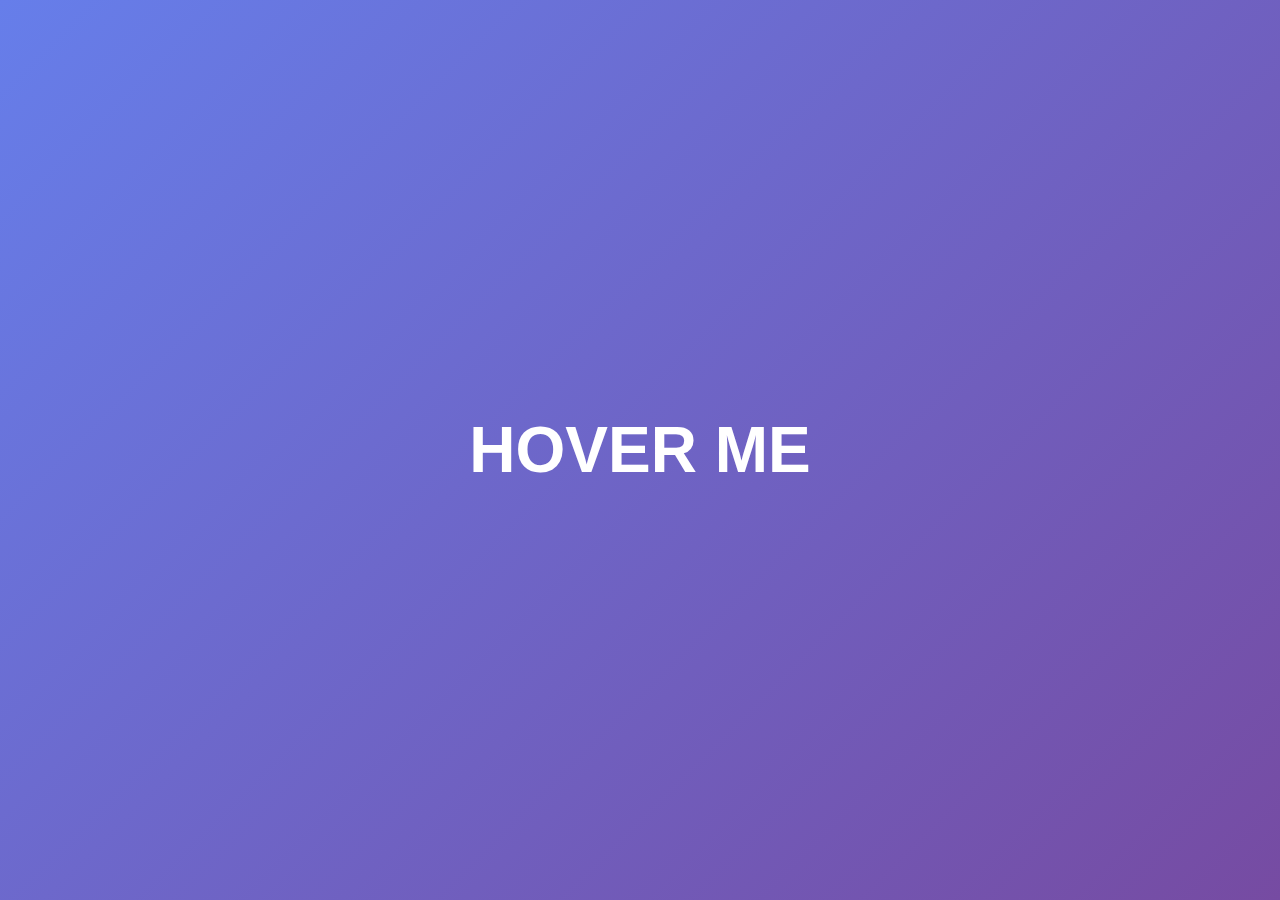
<file: Animated-text/02 wave animation/index.html>
<!DOCTYPE html>
<html lang="en">
<head>
    <meta charset="UTF-8" />
    <meta name="viewport" content="width=device-width, initial-scale=1.0" />
    <title>Wave Text Animation</title>
    <link rel="stylesheet" href="style.css" />
</head>
<body>
    <div class="wave-text" id="waveText">HOVER ME</div>

    <script src="script.js"></script>
</body>
</html>
</file>
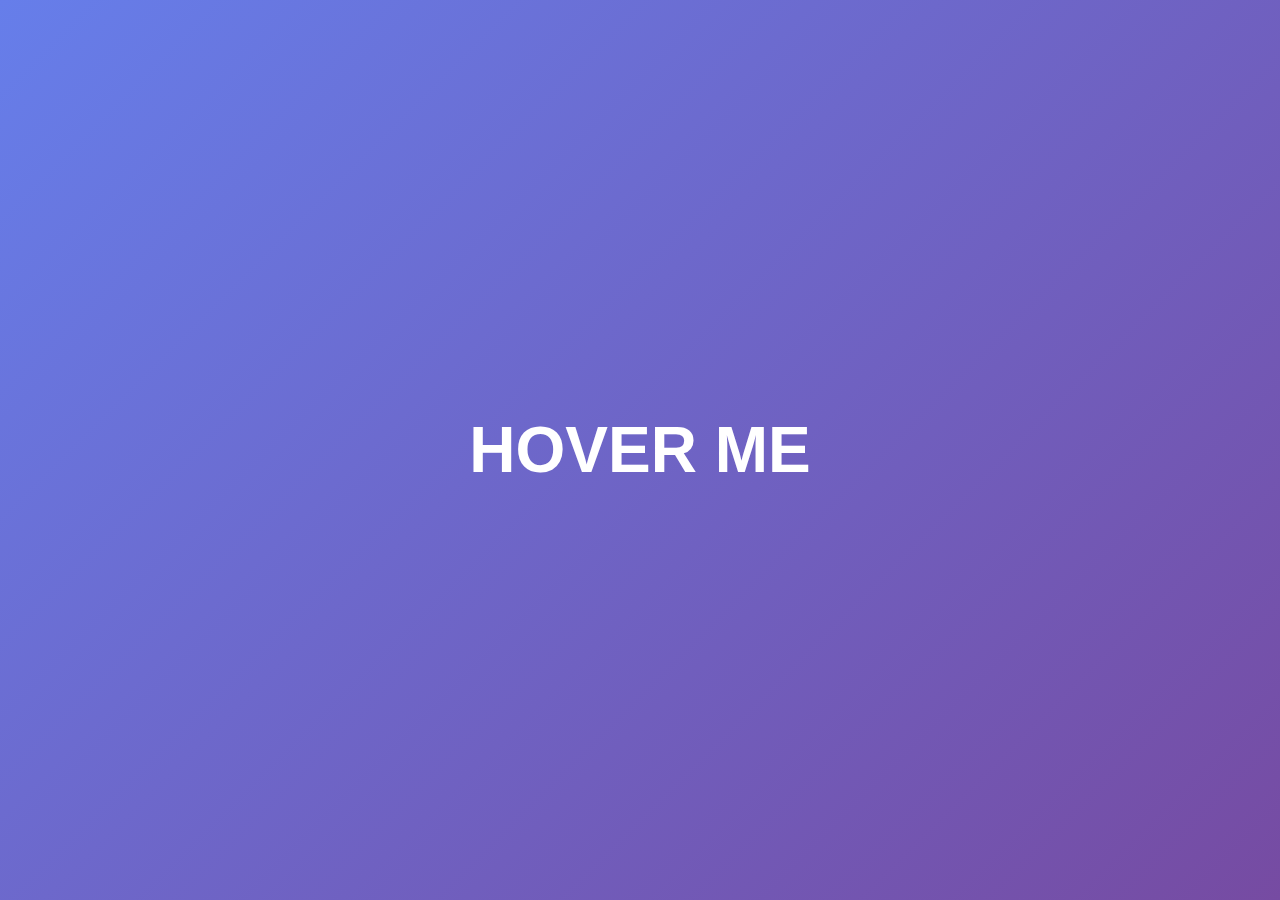
<file: Animated-text/glitch-text-effect/glitch-text-effect.html>
<!DOCTYPE html>
<html lang="en">
<head>
    <meta charset="UTF-8" />
    <meta name="viewport" content="width=device-width, initial-scale=1.0" />
    <title>Glitch Text Effect</title>
    <link rel="stylesheet" href="glitch-text-effect.css" />
</head>
<body>
    <div class="glitch" data-text="HOVER ME">HOVER ME</div>
</body>
</html>
</file>
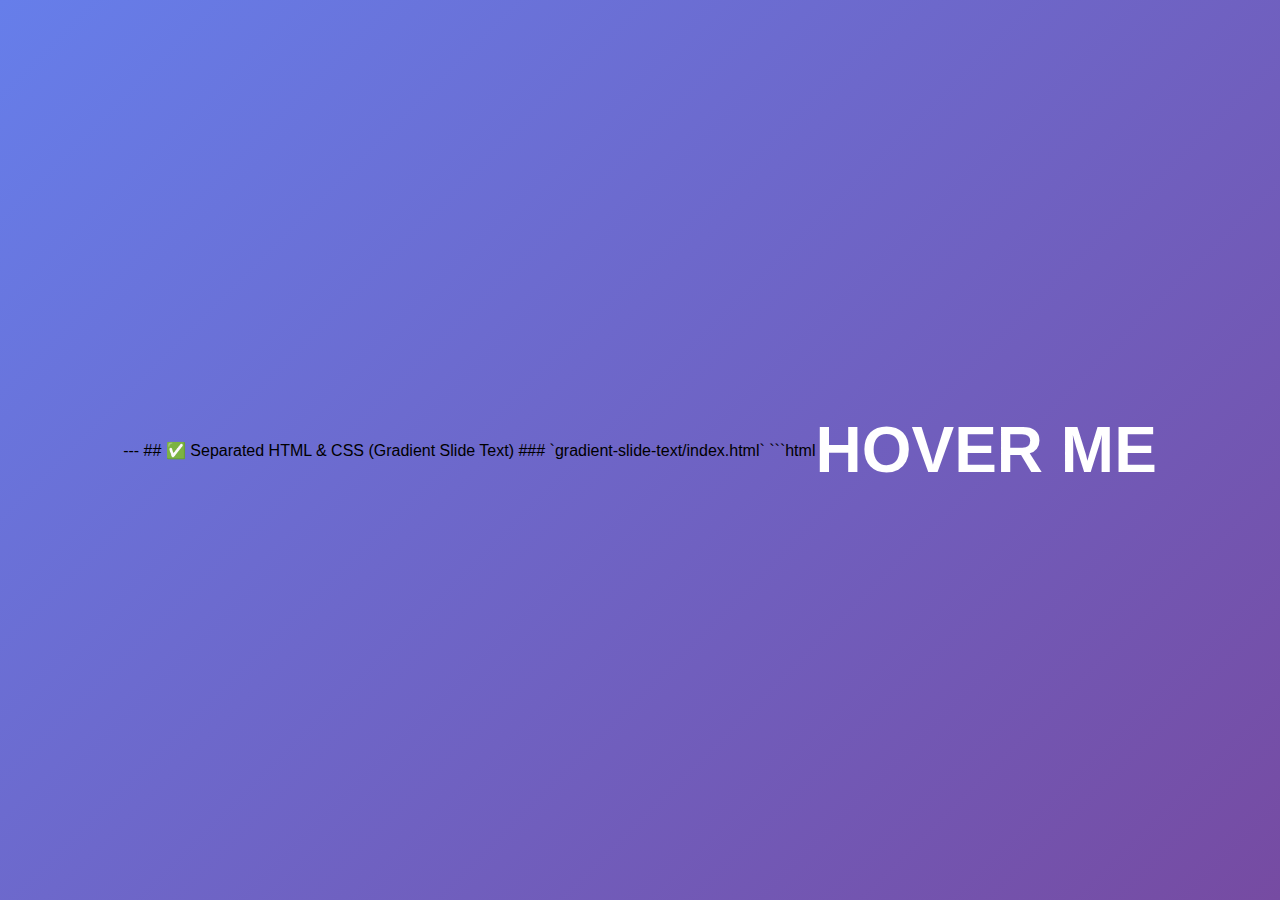
<file: Animated-text/gradient-slide-text/gradient-slide-text.html>
---

## ✅ Separated HTML & CSS (Gradient Slide Text)

### `gradient-slide-text/index.html`
```html
<!DOCTYPE html>
<html lang="en">
<head>
    <meta charset="UTF-8" />
    <meta name="viewport" content="width=device-width, initial-scale=1.0" />
    <title>Gradient Slide Text</title>
    <link rel="stylesheet" href="gradient-slide-text.css" />
</head>
<body>
    <div class="gradient-slide">HOVER ME</div>
</body>
</html>
</file>
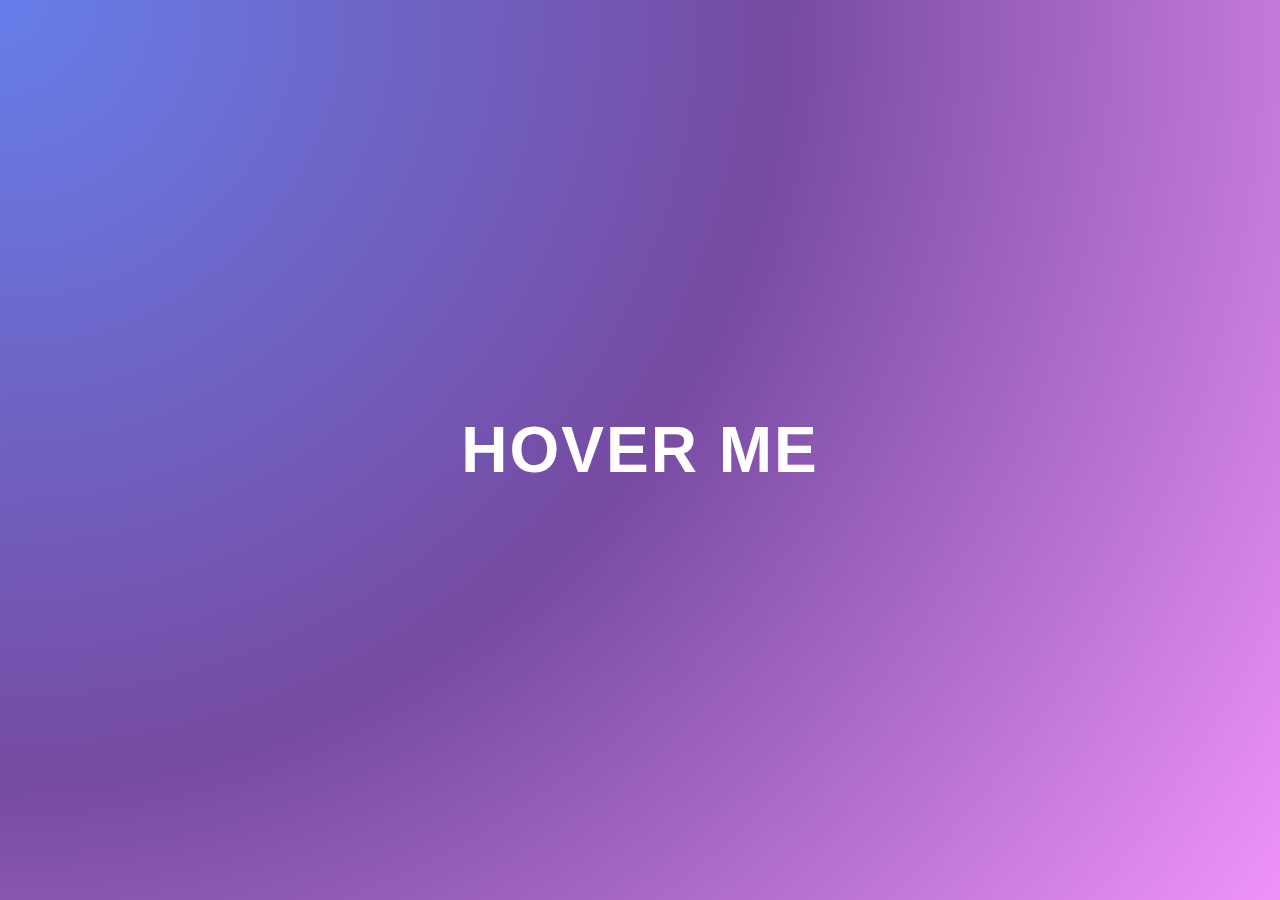
<file: Animated-text/letter-spacing-text/letter-spacing-text.html>
<!DOCTYPE html>
<html lang="en">
<head>
    <meta charset="UTF-8" />
    <meta name="viewport" content="width=device-width, initial-scale=1.0" />
    <title>Letter Spacing Text</title>
    <link rel="stylesheet" href="letter-spacing-text.css" />
</head>
<body>
    <div class="letter-spacing">HOVER ME</div>
</body>
</html>
</file>
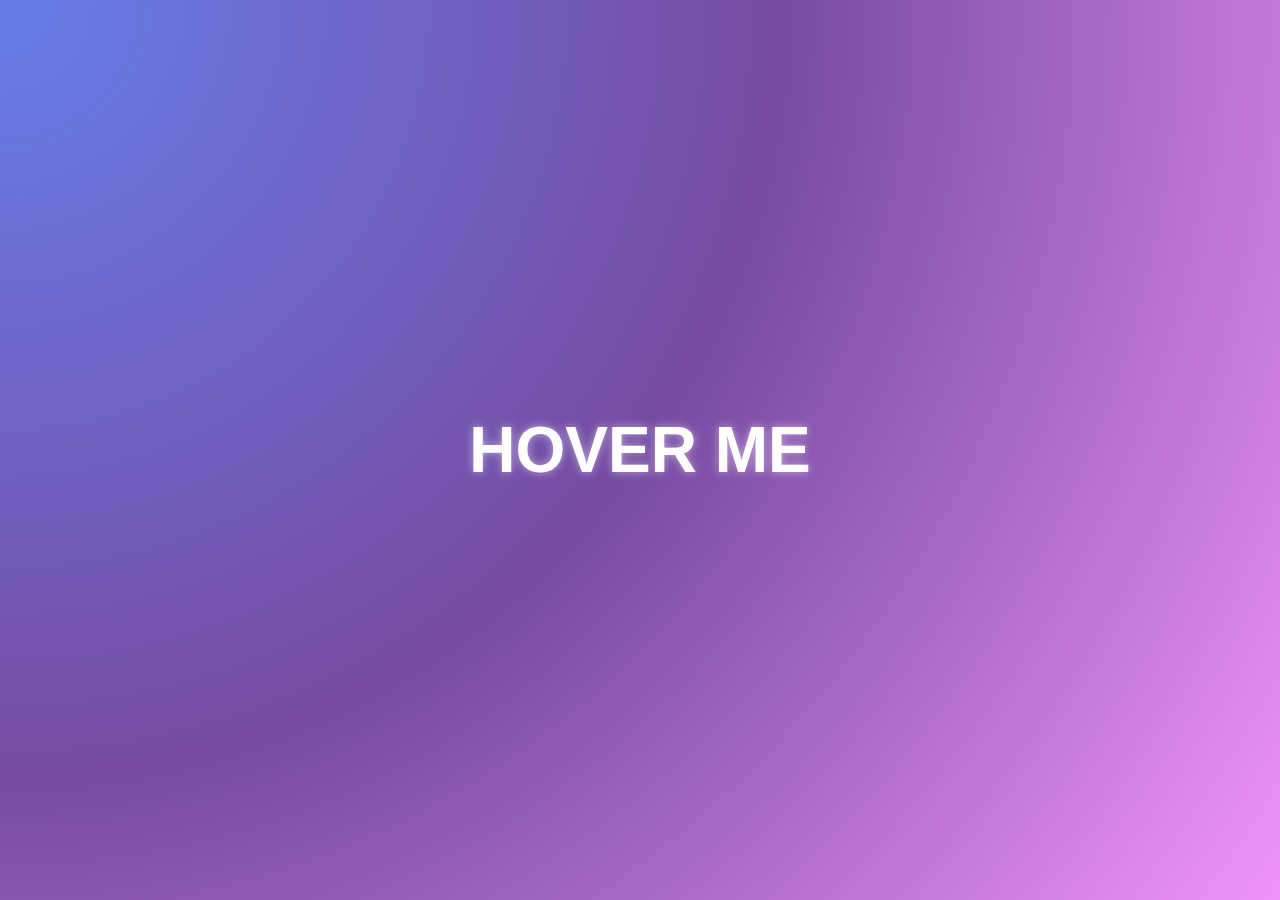
<file: Animated-text/neon-glow-text/neon-glow-tex.html>
<!DOCTYPE html>
<html lang="en">
<head>
    <meta charset="UTF-8" />
    <meta name="viewport" content="width=device-width, initial-scale=1.0" />
    <title>Neon Glow Text</title>
    <link rel="stylesheet" href="neon-glow-text.css" />
</head>
<body>
    <div class="neon">HOVER ME</div>
</body>
</html>
</file>
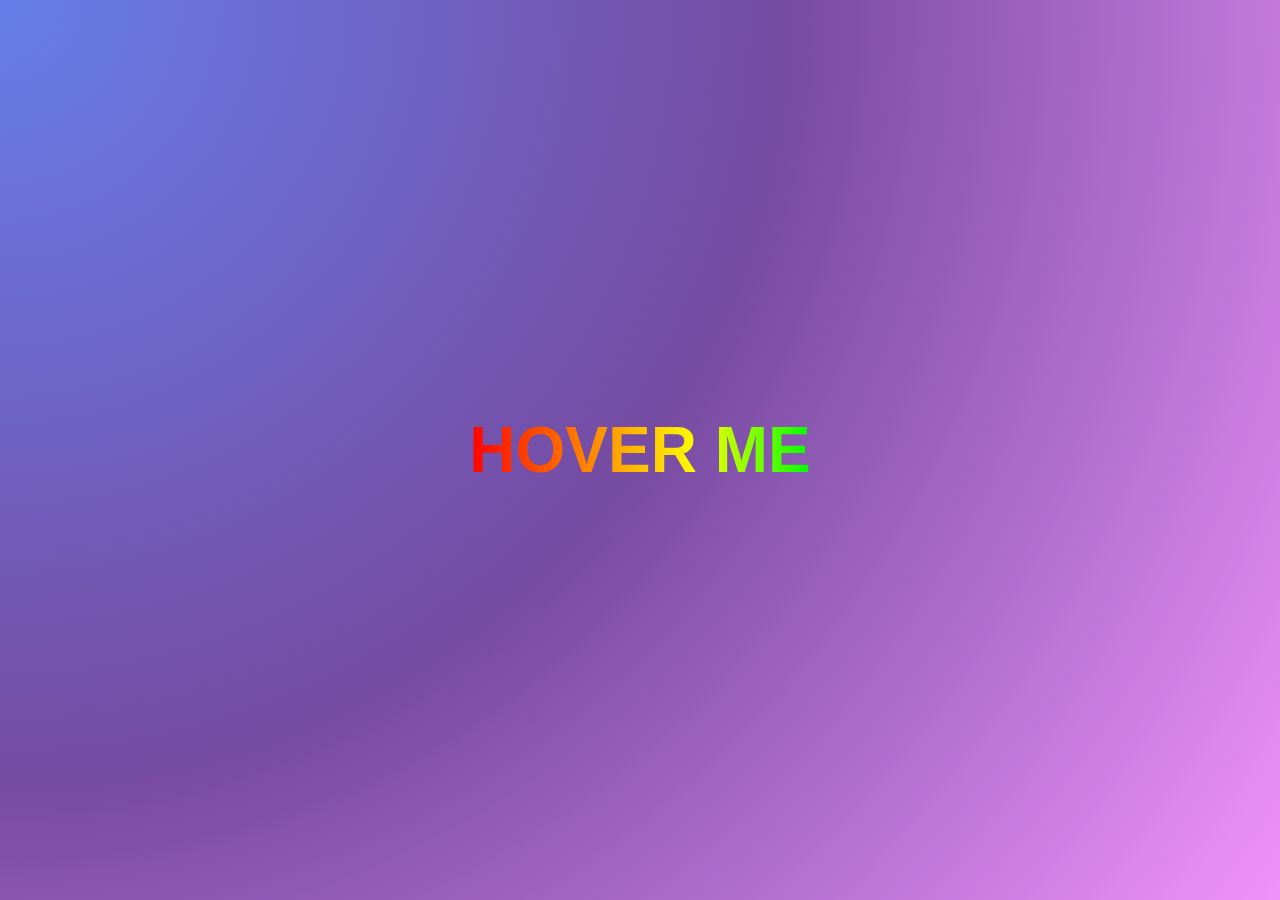
<file: Animated-text/rainbow-shift-text/rainbow-shift-text.html>
<!DOCTYPE html>
<html lang="en">
<head>
    <meta charset="UTF-8" />
    <meta name="viewport" content="width=device-width, initial-scale=1.0" />
    <title>Rainbow Color Shift Text</title>
    <link rel="stylesheet" href="rainbow-shift-text.css" />
</head>
<body>
    <div class="rainbow-shift">HOVER ME</div>
</body>
</html>
</file>
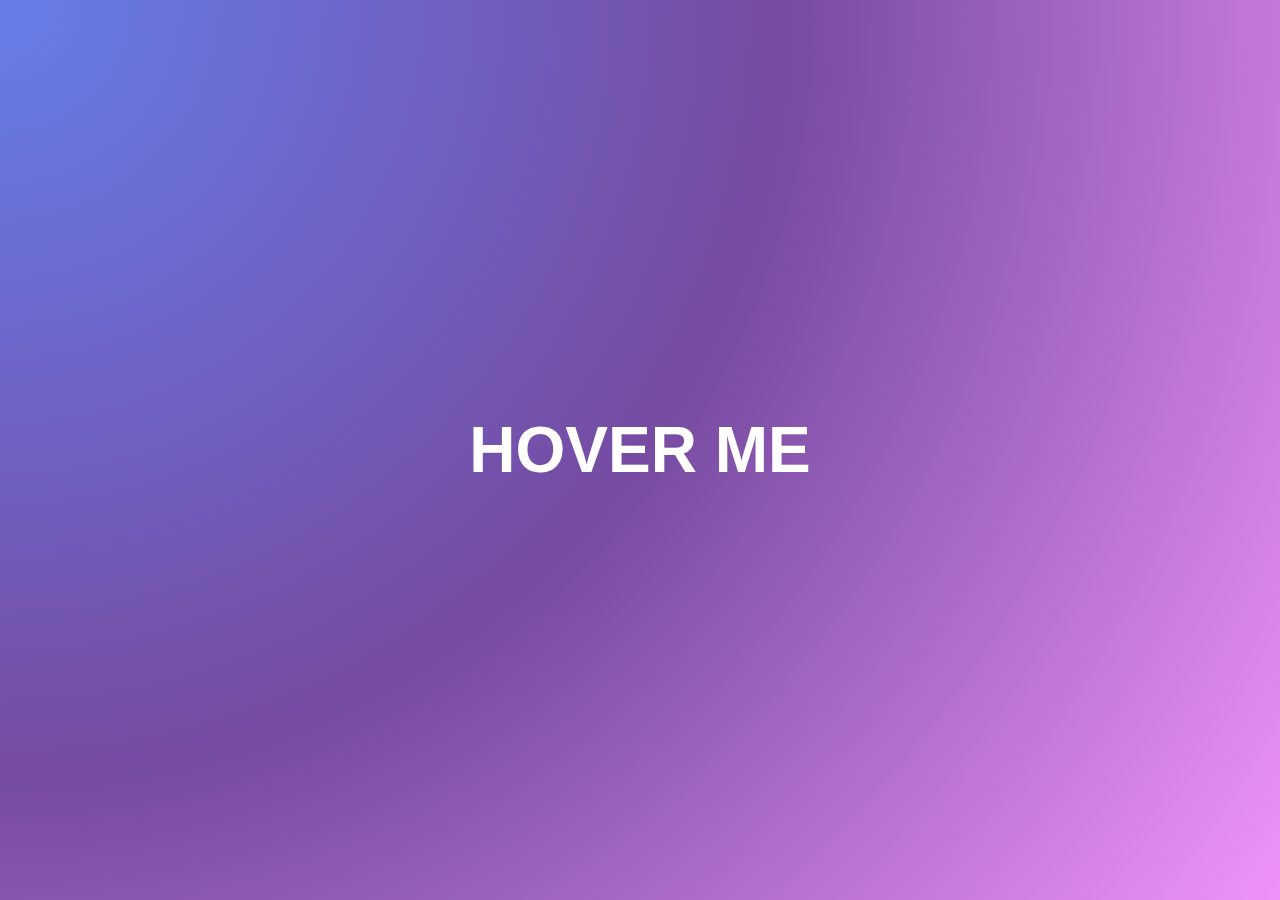
<file: Animated-text/scale-rotate-text/scale-rotate-text.html>
<!DOCTYPE html>
<html lang="en">
<head>
    <meta charset="UTF-8" />
    <meta name="viewport" content="width=device-width, initial-scale=1.0" />
    <title>Scale & Rotate Text</title>
    <link rel="stylesheet" href="scale-rotate-text.css" />
</head>
<body>
    <div class="scale-rotate">HOVER ME</div>
</body>
</html>
</file>
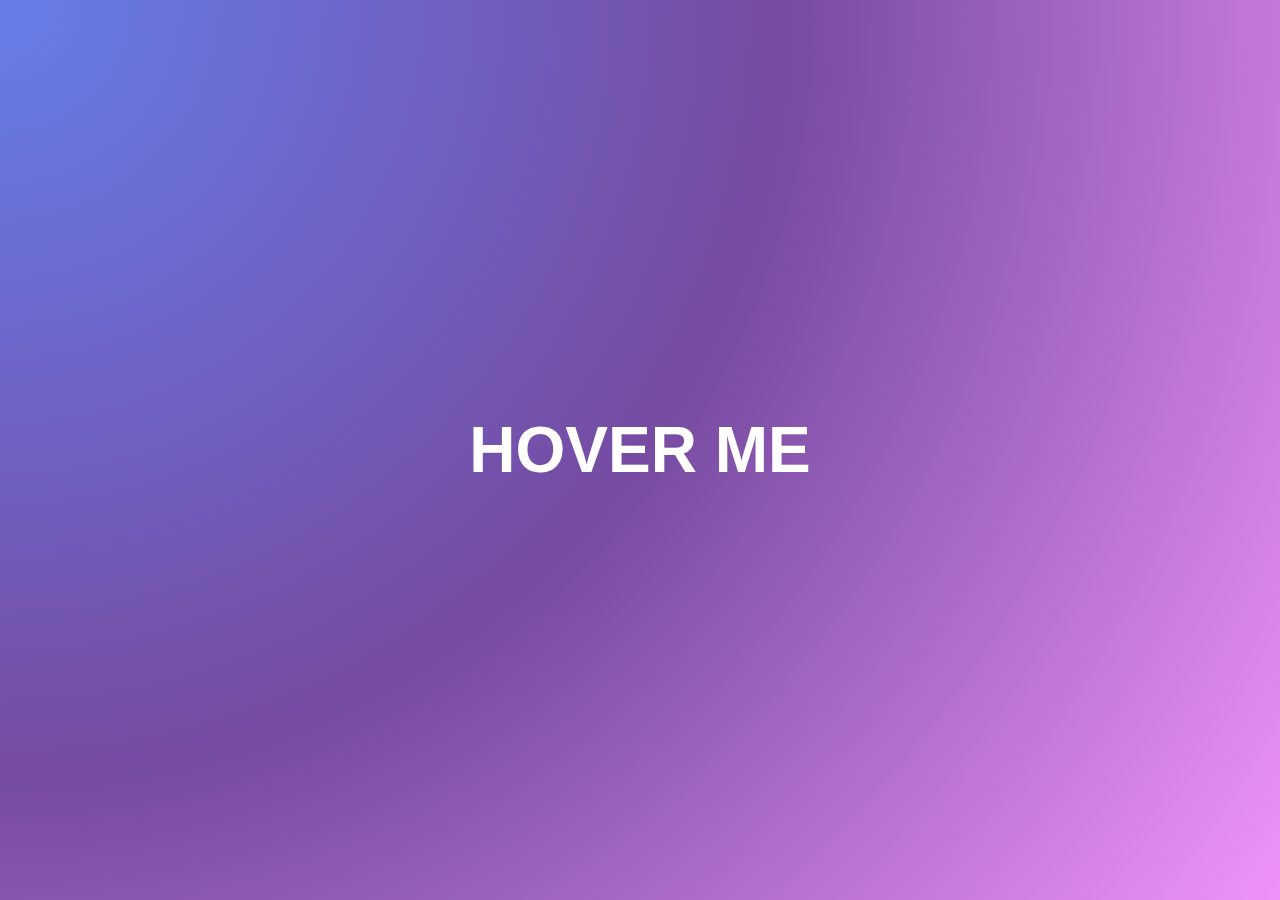
<file: Animated-text/split-slide-text/split-slide-text.html>
<!DOCTYPE html>
<html lang="en">
<head>
    <meta charset="UTF-8" />
    <meta name="viewport" content="width=device-width, initial-scale=1.0" />
    <title>Split & Slide Text</title>
    <link rel="stylesheet" href="split-slide-text.css" />
</head>
<body>
    <div class="split-slide" data-text="HOVER ME">HOVER ME</div>
</body>
</html>
</file>
<file: Animated-text/02 wave animation/style.css>
body {
    margin: 0;
    min-height: 100vh;
    display: flex;
    align-items: center;
    justify-content: center;
    background: linear-gradient(135deg, #667eea, #764ba2);
    font-family: Arial, sans-serif;
}

.wave-text {
    font-size: 4rem;
    font-weight: bold;
    color: white;
    cursor: pointer;
    display: inline-block;
}

.wave-text span {
    display: inline-block;
    transition: transform 0.3s ease;
}

.wave-text:hover span {
    animation: wave 0.5s ease-in-out;
}

.wave-text span:nth-child(1) { animation-delay: 0s; }
.wave-text span:nth-child(2) { animation-delay: 0.05s; }
.wave-text span:nth-child(3) { animation-delay: 0.1s; }
.wave-text span:nth-child(4) { animation-delay: 0.15s; }
.wave-text span:nth-child(5) { animation-delay: 0.2s; }
.wave-text span:nth-child(6) { animation-delay: 0.25s; }
.wave-text span:nth-child(7) { animation-delay: 0.3s; }
.wave-text span:nth-child(8) { animation-delay: 0.35s; }
.wave-text span:nth-child(9) { animation-delay: 0.4s; }

@keyframes wave {
    0%, 100% {
        transform: translateY(0);
    }
    50% {
        transform: translateY(-20px);
    }
}
</file>
<file: Animated-text/glitch-text-effect/glitch-text-effect.css>
body {
    margin: 0;
    min-height: 100vh;
    display: flex;
    align-items: center;
    justify-content: center;
    background: linear-gradient(135deg, #667eea, #764ba2);
    font-family: Arial, sans-serif;
}

.glitch {
    font-size: 4rem;
    font-weight: bold;
    color: white;
    cursor: pointer;
    position: relative;
    display: inline-block;
}

.glitch:hover::before,
.glitch:hover::after {
    content: attr(data-text);
    position: absolute;
    inset: 0;
}

.glitch:hover::before {
    animation: glitch-1 0.3s infinite;
    color: #ff00ff;
    z-index: -1;
}

.glitch:hover::after {
    animation: glitch-2 0.3s infinite;
    color: #00ffff;
    z-index: -2;
}

@keyframes glitch-1 {
    0%   { transform: translate(0); }
    20%  { transform: translate(-2px, 2px); }
    40%  { transform: translate(-2px, -2px); }
    60%  { transform: translate(2px, 2px); }
    80%  { transform: translate(2px, -2px); }
    100% { transform: translate(0); }
}

@keyframes glitch-2 {
    0%   { transform: translate(0); }
    20%  { transform: translate(2px, -2px); }
    40%  { transform: translate(2px, 2px); }
    60%  { transform: translate(-2px, -2px); }
    80%  { transform: translate(-2px, 2px); }
    100% { transform: translate(0); }
}
</file>
<file: Animated-text/gradient-slide-text/gradient-slide-text.css>
body {
    margin: 0;
    min-height: 10vh;
    display: flex;
    align-items: center;
    justify-content: center;
    background: linear-gradient(135deg, #667eea, #764ba2);
    font-family: Arial, sans-serif;
}

.gradient-slide {
    font-size: 4rem;
    font-weight: bold;
    background: linear-gradient(to right, #ffffff 50%, #ffd700 50%);
    background-size: 200% 100%;
    background-position: left;
    -webkit-background-clip: text;
    background-clip: text;
    -webkit-text-fill-color: transparent;
    transition: background-position 0.5s ease;
    cursor: pointer;
}

.gradient-slide:hover {
    background-position: right;
}
</file>
<file: Animated-text/letter-spacing-text/letter-spacing-text.css>
body {
    margin: 0;
    min-height: 100vh;
    display: flex;
    align-items: center;
    justify-content: center;
    background: radial-gradient(
        circle at top left,
        #667eea 0%,
        #764ba2 50%,
        #f093fb 100%
    );
    font-family: Arial, sans-serif;
}

.letter-spacing {
    font-size: 4rem;
    font-weight: bold;
    color: #ffffff;
    cursor: pointer;
    letter-spacing: 2px;
    transition: letter-spacing 0.4s ease, color 0.4s ease;
}

.letter-spacing:hover {
    letter-spacing: 15px;
    color: #ffd700;
}
</file>
<file: Animated-text/neon-glow-text/neon-glow-text.css>
body {
    margin: 0;
    min-height: 100vh;
    display: flex;
    align-items: center;
    justify-content: center;
    background: radial-gradient(
        circle at top left,
        #667eea 0%,
        #764ba2 50%,
        #f093fb 100%
    );
    font-family: Arial, sans-serif;
}

.neon {
    font-size: 4rem;
    font-weight: bold;
    color: #ffffff;
    cursor: pointer;
    text-shadow: 0 0 10px rgba(255, 255, 255, 0.5);
    transition: color 0.3s ease, text-shadow 0.3s ease;
}

.neon:hover {
    color: #00ffff;
    text-shadow:
        0 0 10px #00ffff,
        0 0 20px #00ffff,
        0 0 30px #00ffff,
        0 0 40px #00ffff,
        0 0 70px #00ffff,
        0 0 80px #00ffff;
}
</file>
<file: Animated-text/rainbow-shift-text/rainbow-shift-text.css>
body {
    margin: 0;
    min-height: 100vh;
    display: flex;
    align-items: center;
    justify-content: center;
    background: radial-gradient(
        circle at top left,
        #667eea 0%,
        #764ba2 50%,
        #f093fb 100%
    );
    font-family: Arial, sans-serif;
}

.rainbow-shift {
    font-size: 4rem;
    font-weight: bold;
    cursor: pointer;
    background: linear-gradient(
        90deg,
        #ff0000,
        #ff7f00,
        #ffff00,
        #00ff00,
        #0000ff,
        #4b0082,
        #9400d3
    );
    background-size: 200% auto;
    -webkit-background-clip: text;
    background-clip: text;
    -webkit-text-fill-color: transparent;
}

.rainbow-shift:hover {
    animation: rainbow 3s linear infinite;
}

@keyframes rainbow {
    0% {
        background-position: 0% center;
    }
    100% {
        background-position: 200% center;
    }
}
</file>
<file: Animated-text/scale-rotate-text/scale-rotate-text.css>
body {
    margin: 0;
    min-height: 100vh;
    display: flex;
    align-items: center;
    justify-content: center;
    background: radial-gradient(
        circle at top left,
        #667eea 0%,
        #764ba2 50%,
        #f093fb 100%
    );
    font-family: Arial, sans-serif;
}

.scale-rotate {
    font-size: 4rem;
    font-weight: bold;
    color: #ffffff;
    cursor: pointer;
    display: inline-block;
    transition: transform 0.4s cubic-bezier(0.68, -0.55, 0.265, 1.55);
}

.scale-rotate:hover {
    transform: scale(1.3) rotate(5deg);
}
</file>
<file: Animated-text/split-slide-text/split-slide-text.css>
body {
    margin: 0;
    min-height: 100vh;
    display: flex;
    align-items: center;
    justify-content: center;
    background: radial-gradient(
        circle at top left,
        #667eea 0%,
        #764ba2 50%,
        #f093fb 100%
    );
    font-family: Arial, sans-serif;
}

.split-slide {
    font-size: 4rem;
    font-weight: bold;
    color: #ffffff;
    cursor: pointer;
    position: relative;
    display: inline-block;
    overflow: hidden;
}

.split-slide::before {
    content: attr(data-text);
    position: absolute;
    inset: 0;
    background: linear-gradient(to right, #ff6b6b, #ffd93d);
    -webkit-background-clip: text;
    background-clip: text;
    -webkit-text-fill-color: transparent;
    transform: translateX(-100%);
    transition: transform 0.5s ease;
}

.split-slide:hover::before {
    transform: translateX(0);
}
</file>
